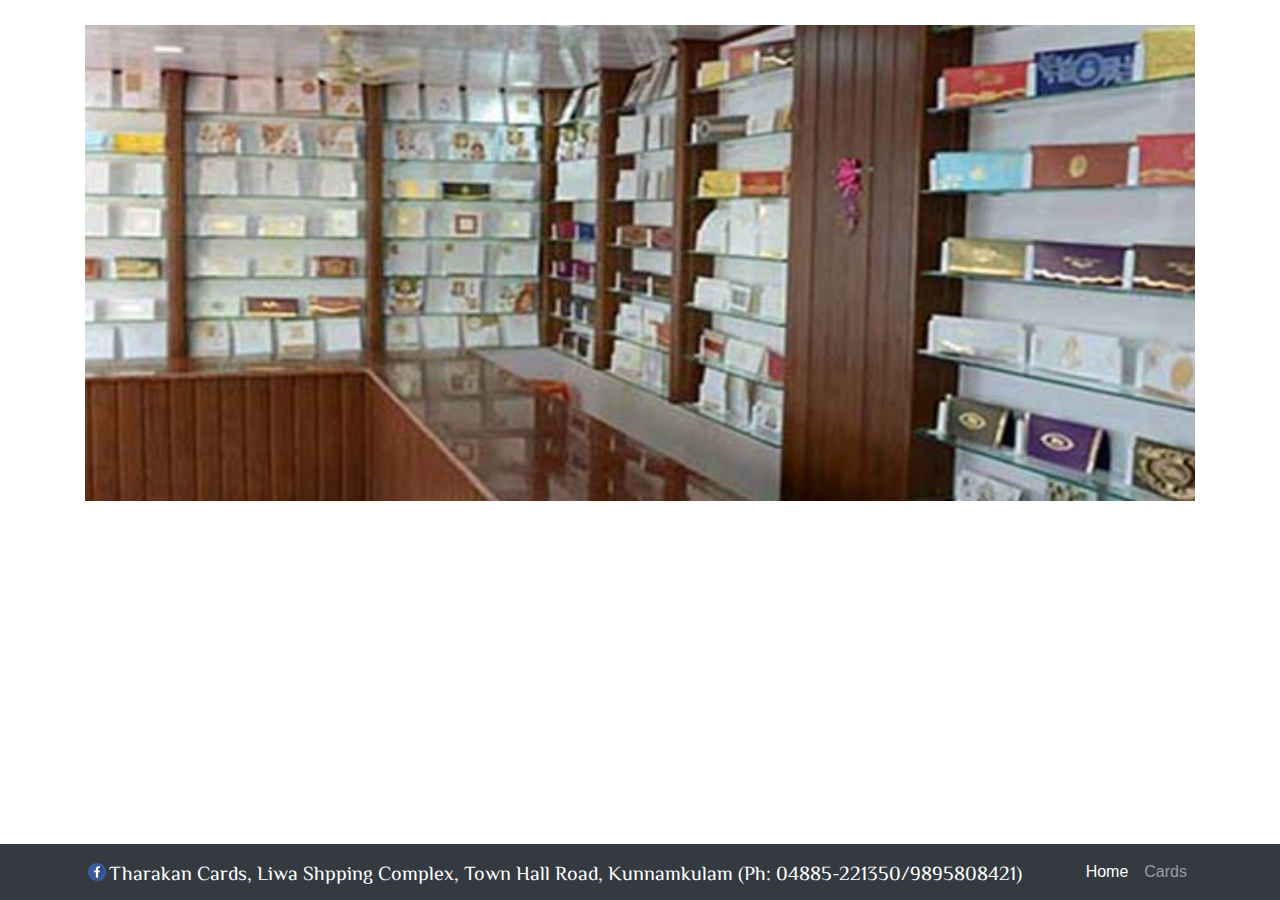
<file: index_Old.html>
<!DOCTYPE html>
<html>
<head>
    <title>Tharakan Cards</title>
    <link rel="stylesheet" type="text/css" href="CSS/styles.css">
    <link rel="stylesheet" type="text/css" href="CSS/bootstrap.min.css">
    <link href="https://fonts.googleapis.com/css?family=ZCOOL+XiaoWei" rel="stylesheet">
    <link href="https://fonts.googleapis.com/css?family=Great+Vibes" rel="stylesheet">
</head>
<body>
  <div class="container">
  	<div id="slider" >
  		<figure>
        <img src="Images/Slider2.jpg">
  			<img src="Images/Slider3.jpg">
  		</figure>   
  	</div>
  </div>
	<nav class="navbar navbar-expand-lg navbar-dark bg-dark fixed-bottom">
      <div class="container">
        <div>        	
           <span>
            <a href="https://www.facebook.com/tharakan.cards" target="_blank"><img src="Images/Icons/FB.png"></a>
          </span>
        </div>
       <a class="navbar-brand class1" href="#">Tharakan Cards, Liwa Shpping Complex, Town Hall Road, Kunnamkulam (Ph: 04885-221350/9895808421)</a> <button class="navbar-toggler" type="button" data-toggle="collapse" data-target="#navbarResponsive" aria-controls="navbarResponsive" aria-expanded="false" aria-label="Toggle navigation">
          <span class="navbar-toggler-icon"></span>
        </button>
        <div class="collapse navbar-collapse" id="navbarResponsive">
          <ul class="navbar-nav ml-auto">
            <li class="nav-item active">
              <a class="nav-link" href="index.html">Home
                <span class="sr-only">(current)</span>
              </a>
            </li>
            <li class="nav-item">
              <a class="nav-link" href="gallery.html">Cards</a>
            </li>
          </ul>
        </div>
      </div>
    </nav>
    <script src="Vendors/jquery.min.js"></script>
    <script src="Vendors/bootstrap.bundle.min.js"></script>
 </body>
</html>
</file>
<file: CSS/styles.css>
@keyframes slider {

0% , 20%{
	left: 0;
}

25%, 45% {
	left: -100%;
}

50%, 70% {
	left: -200%;
}

75%, 95% {
	left: -300%;
}

100% {
	left: -400%;
}
}

#slider {
	overflow: hidden;
}

#slider figure img {
	width: 25%;
	float: left;
}

#slider figure {
	position: relative;
	width: 400%;
	margin: 0;
	left: 0;
	text-align: left;
	font-size: 0;
	animation: slider 8s infinite ; 
}

@media (min-width: 992px) {
  body {
    padding-top: 25px;
  }
}

.hclass{
      font-family: 'Great Vibes', cursive;
      text-align: center;
      font-size: 40px;
  }

.class1{
      font-family: 'ZCOOL XiaoWei', serif;
      text-align: left;
      font-size: 15px;
  }

.about{
      margin-top: 10px;
      margin-left: 25px;
      padding-left: 35px;
    }

.tooltips {
  position: relative;
    display: inline-block;
}

.tooltips .tooltipstext {
    visibility: hidden;
    width: 100px;
    background-color: Teal;
    color: white;
    text-align: center;
    border-radius: 5px;
    padding: 4px 0;
    position: absolute;
    z-index: 1;
}

.tooltips:hover .tooltipstext {
    visibility: visible;
}
</file>
